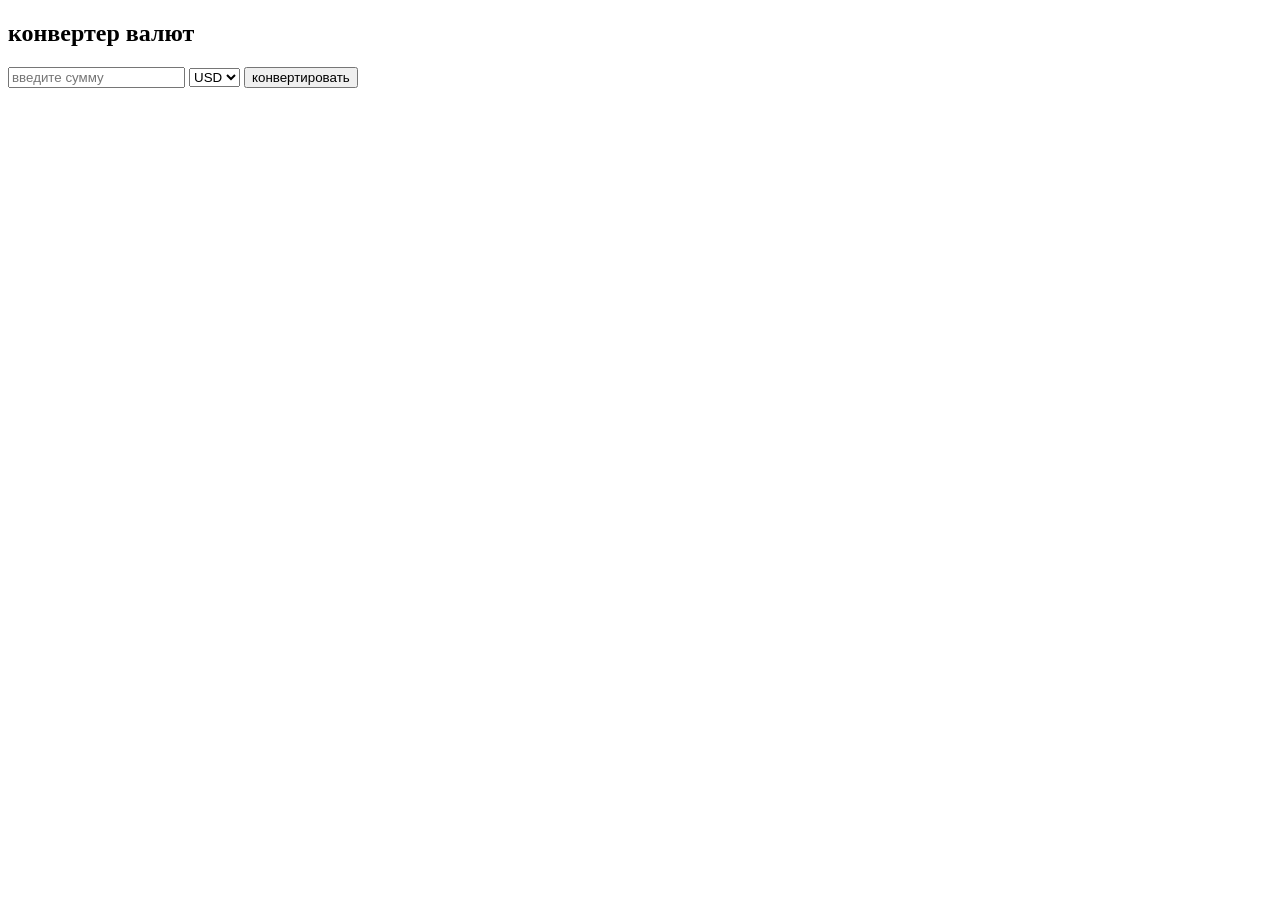
<file: convert.html>
<!DOCTYPE html>
<html lang="ru-RU">

<head>
    <meta charset="UTF-8" />
    <title>конвертер валют</title>
</head>

<body>

    <h2>конвертер валют</h2>

    <input type="number" id="amount" placeholder="введите сумму" />

    <select id="currency">
        <option value="USD">USD</option>
        <option value="EUR">EUR</option>
        <option value="RUB">RUB</option>
    </select>

    <button id="convertBtn">конвертировать</button>
    <div id="result"></div>

    <script>
        const exchangeRates = {
            USD: { EUR: 0.85, RUB: 75 },
            EUR: { USD: 1.18, RUB: 88 },
            RUB: { USD: 0.013, EUR: 0.011 }
        };

        document.getElementById('convertBtn').addEventListener('click', () => {
            const amountInput = document.getElementById('amount');
            const currencySelect = document.getElementById('currency');
            const resultDiv = document.getElementById('result');

            const amount = parseFloat(amountInput.value);
            const fromCurrency = 'USD';
            const toCurrency = currencySelect.value;

            if (isNaN(amount) || amount <= 0) {
                resultDiv.textContent = 'введите корректную сумму.';
                return;
            }

            const rate = exchangeRates[fromCurrency][toCurrency];

            if (!rate) {
                resultDiv.textContent = 'курс обмена недоступен.';
                return;
            }

            const convertedAmount = amount * rate;

            resultDiv.textContent = `${amount} ${fromCurrency} = ${convertedAmount.toFixed(2)} ${toCurrency}`;
        });
    </script>

</body>

</html>
</file>
